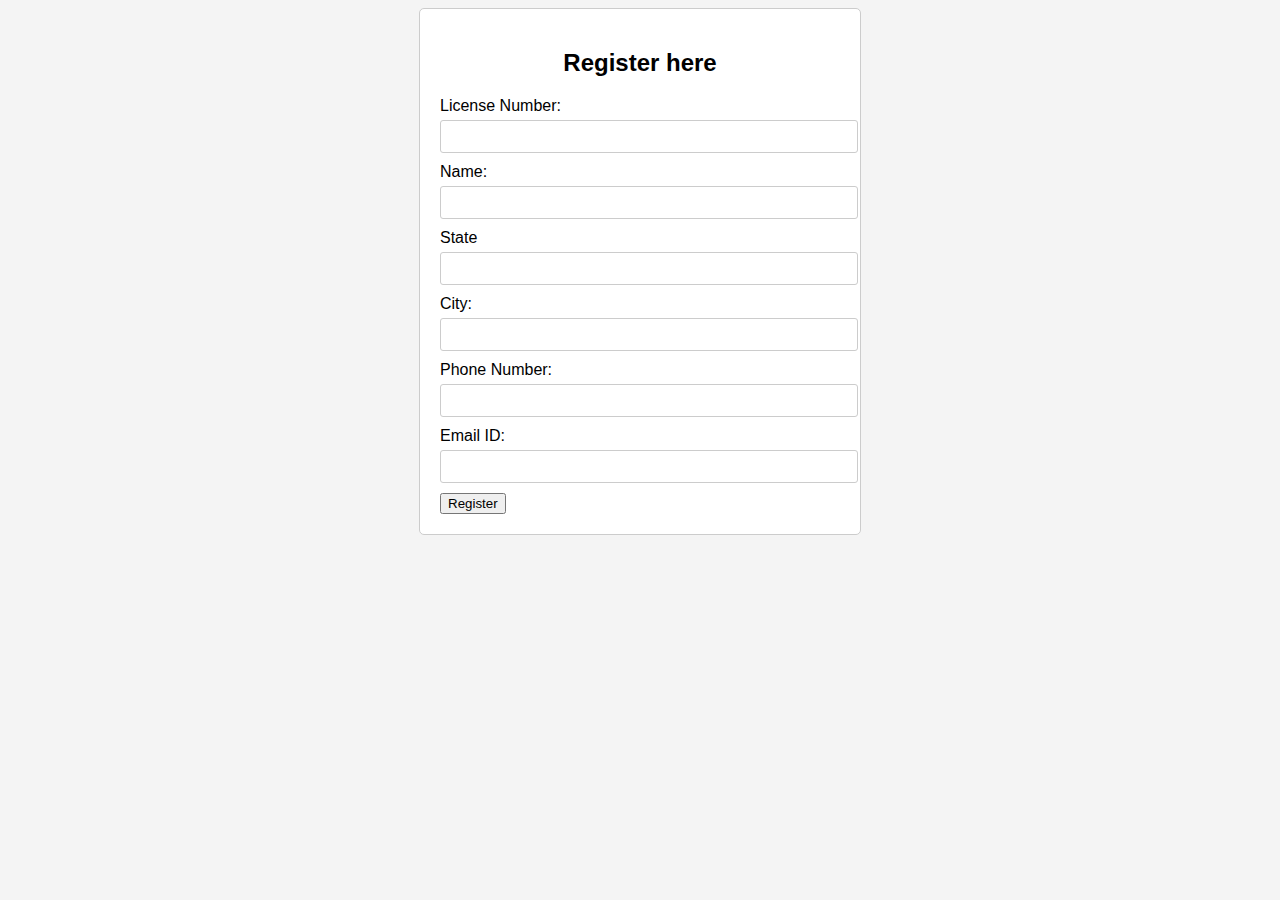
<file: Doctor_Registration/index.html>
<!DOCTYPE html>
<html lang="en">
<head>
    <meta charset="UTF-8">
    <meta name="viewport" content="width=device-width, initial-scale=1.0">
    <title>Register Page</title>
    <link rel="stylesheet" href="index.css">
</head>
<body>
    <div class="container">
        <h2>Register here</h2>
        <form action="#" method="post">
            <label for="licenseNumber">License Number:</label>
            <input type="text" id="licenseNumber" name="licenseNumber" required>

            <label for="name">Name:</label>
            <input type="text" id="name" name="name" required>

            <label for="name">State</label>
            <input type="text" id="name" name="name" required>

            <label for="city">City:</label>
            <input type="text" id="city" name="city" required>

            <label for="phoneNumber">Phone Number:</label>
            <input type="tel" id="phoneNumber" name="phoneNumber" required>

            <label for="email">Email ID:</label>
            <input type="email" id="email" name="email" required>

            <button type="Register">Register</button>
        </form>
    </div>
</body>
</html>
</file>
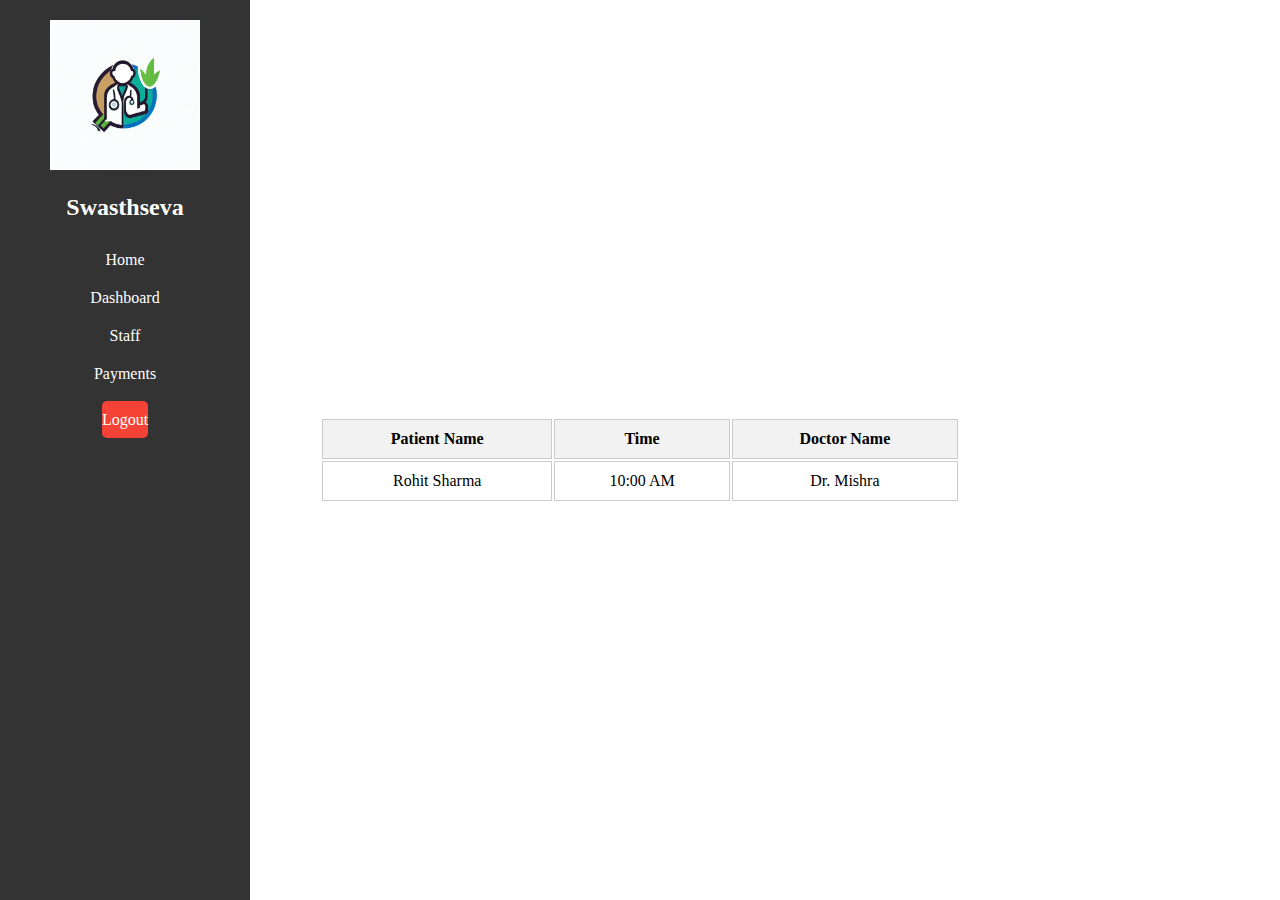
<file: Hospital_landing/Dashboard.html>
<!DOCTYPE html>
<html lang="en">
<head>
    <meta charset="UTF-8">
    <meta name="viewport" content="width=device-width, initial-scale=1.0">
    <link rel="stylesheet" href="main.css">
    <title>Dashboard</title>
    <style>
      
        table {
            width: 60%;
            border-collapse: center;
            margin-top: 20px; 
        } body {
            display: flex;
            justify-content: center;
            align-items: center;
            height: 100vh;
            margin: 0;
        }
        table {
            width: 50%;
            border-collapse: center;
        }
        th, td {
            border: 1px solid #ccc;
            padding: 10px;
            text-align: center;
        }
        th {
            background-color: #f2f2f2;
        }
       
    </style>
</head>
<body>
    <div class="sidebar">
        <div class="logo">
            <img src="logo.jpg" alt="Web logo">
        </div>
        <h2>Swasthseva
        </h2>
        <ul>
            <li><a href="Home.html">Home</a></li>
            <li><a href="Dashboard.html">Dashboard</a></li>
            <li><a href="staff.html">Staff</a></li>
            <li><a href="payments.html">Payments</a></li>
            
        </ul>
        <br>
        <div class="logout">
            <a href="#">Logout</a>
        </div>
    </div>
  
    <table>
        <tr>
            <th>Patient Name</th>
            <th>Time</th>
            <th>Doctor Name</th>
        </tr>
        <tr>
            <td>Rohit Sharma</td>
            <td>10:00 AM</td>
            <td>Dr. Mishra</td>
        </tr>
        
    </table>
</body>
</html>
</file>
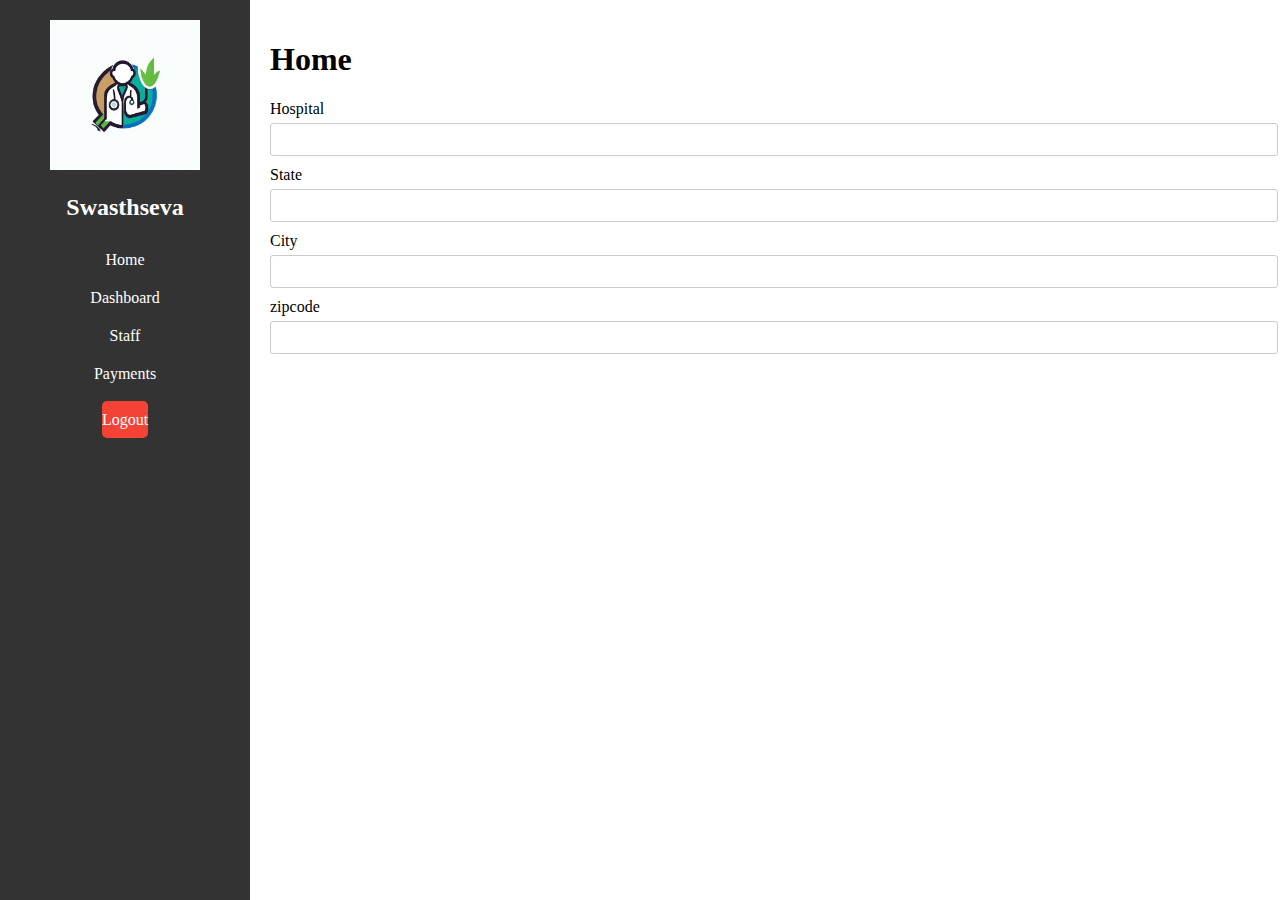
<file: Hospital_landing/Home.html>
<!DOCTYPE html>
<html lang="en">
<head>
    <meta charset="UTF-8">
    <meta name="viewport" content="width=device-width, initial-scale=1.0">
    <link rel="stylesheet" href="main.css">
    <title>Hospital Dashboard</title>
</head>
<body>
    <div class="sidebar">
        <div class="logo">
            <img src="logo.jpg" alt="Web logo">
        </div>
        <h2>Swasthseva
        </h2>
        <ul>
            <li><a href="Home.html">Home</a></li>
            <li><a href="Dashboard.html">Dashboard</a></li>
            <li><a href="staff.html">Staff</a></li>
            <li><a href="payments.html">Payments</a></li>
            
        </ul>
        <br>
        <div class="logout">
            <a href="#">Logout</a>
        </div>
    </div>

    <div class="content">
        <!-- Your main content goes here -->
        <h1>Home</h1>
        <form action="#" method="post">
            <label for="hospitalName">Hospital</label>
            <input type="text" id="hospitalName" name="hospitalName" required>


            <label for="state">State</label>
            <input type="text" id="state" name="Maharashtra" required>
            

            <label for="city">City</label>
            <input type="text" id="city" name="Mumbai" required>

            <label for="zipCode">zipcode</label>
            <input type="text" id="zipCode" name="400210" required>
    </div>
</body>
</html>
</file>
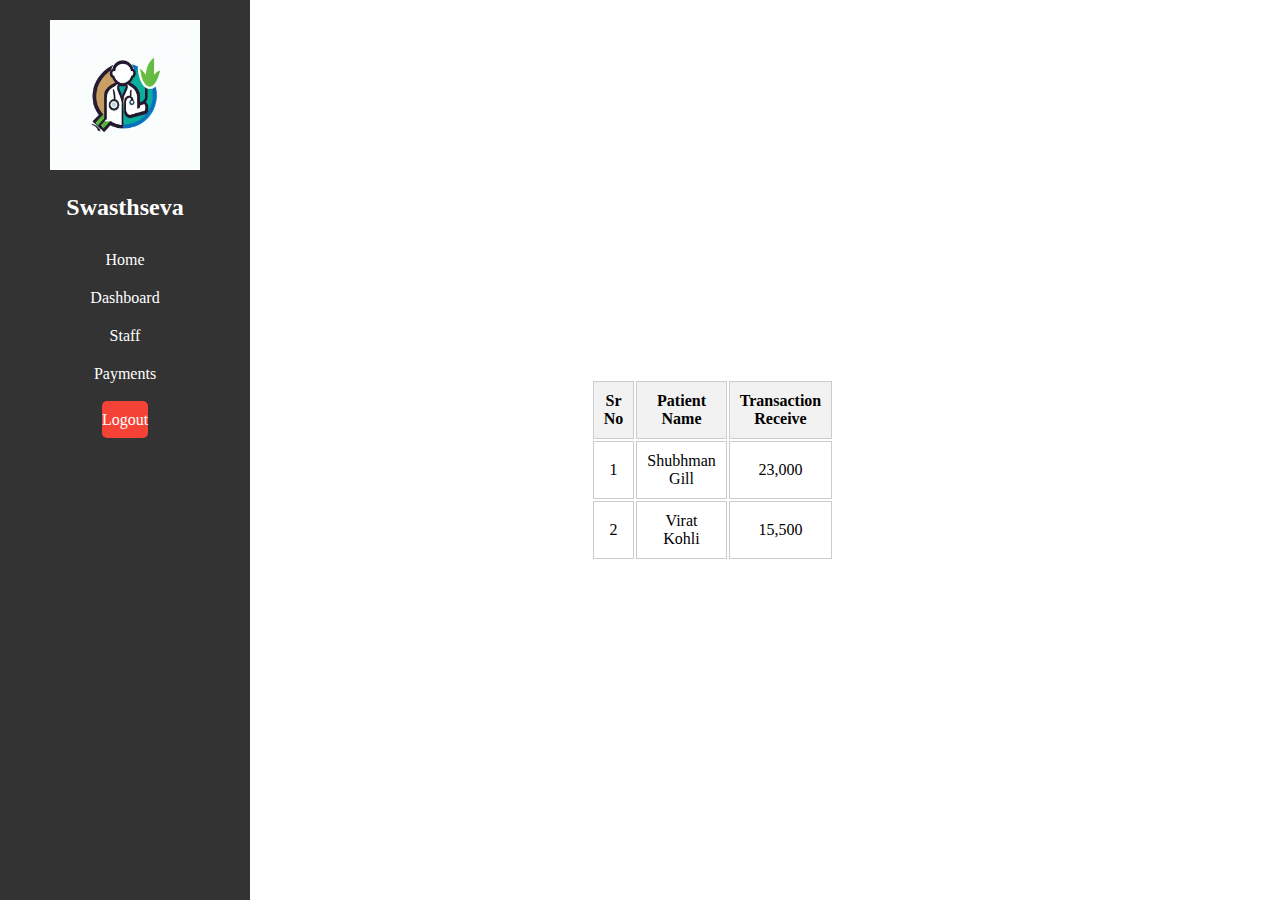
<file: Hospital_landing/payments.html>
<!DOCTYPE html>
<html lang="en">
<head>
    <meta charset="UTF-8">
    <meta name="viewport" content="width=device-width, initial-scale=1.0">
    <link rel="stylesheet" href="main.css">
    <title>Payments</title>
    <style>
      
        table {
            width: 60%;
            border-collapse: center;
            margin-top: 20px; /* Add margin to the top of the table */
        } body {
            display: flex;
            justify-content: center;
            align-items: center;
            height: 100vh;
            margin: 0;
        }
        table {
            width: 50%;
            border-collapse: center;
        }
        th, td {
            border: 1px solid #ccc;
            padding: 10px;
            text-align: center;
        }
        th {
            background-color: #f2f2f2;
        }
       
    </style>
</head>
<body>
    <div class="sidebar">
        <div class="logo">
            <img src="logo.jpg" alt="Web logo">
        </div>
        <h2>Swasthseva
        </h2>
        <ul>
            <li><a href="Home.html">Home</a></li>
            <li><a href="Dashboard.html">Dashboard</a></li>
            <li><a href="staff.html">Staff</a></li>
            <li><a href="payments.html">Payments</a></li>
            
        </ul>
        <br>
        <div class="logout">
            <a href="#">Logout</a>
        </div>
    </div>

    <div class="content">
        <table>
           <table>
            <tr>
                <th>Sr No</th>
                <th>Patient Name</th>
                <th>Transaction Receive</th>
            </tr>
            <tr>
                <td>1</td>
                <td>Shubhman Gill</td>
                <td>23,000</td>
            </tr>
            <tr>
                <td>2</td>
                <td>Virat Kohli</td>
                <td>15,500</td>
            </tr>
            </table>
        </table>
    </div>
</body>
</html>
</file>
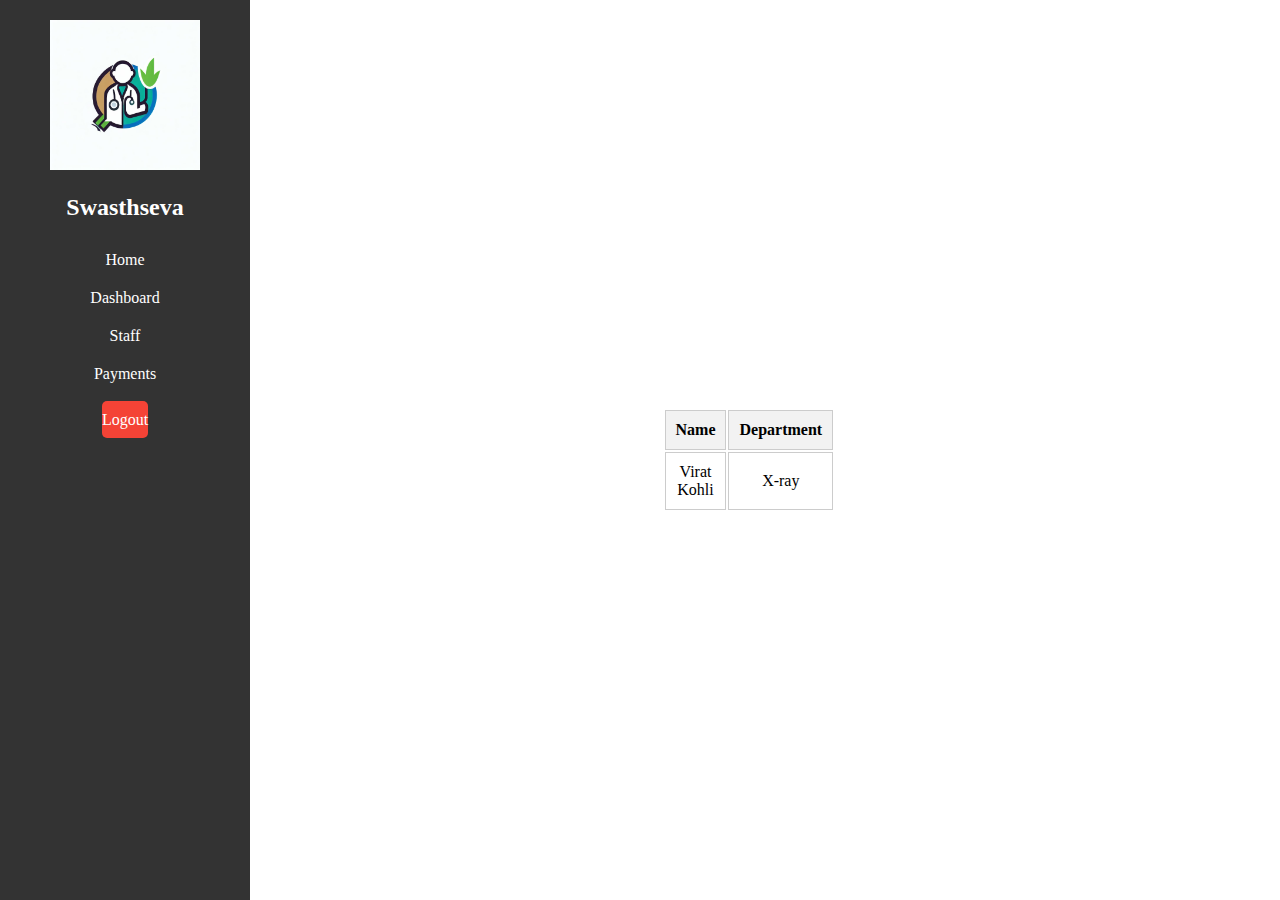
<file: Hospital_landing/staff.html>
<!DOCTYPE html>
<html lang="en">
<head>
    <meta charset="UTF-8">
    <meta name="viewport" content="width=device-width, initial-scale=1.0">
    <link rel="stylesheet" href="main.css">
    <title>Staff</title>
    <style>
      
        table {
            width: 60%;
            border-collapse: center;
            margin-top: 20px; 
        } body {
            display: flex;
            justify-content: center;
            align-items: center;
            height: 100vh;
            margin: 0;
        }
        table {
            width: 50%;
            border-collapse: center;
        }
        th, td {
            border: 1px solid #ccc;
            padding: 10px;
            text-align: center;
        }
        th {
            background-color: #f2f2f2;
        }
       
    </style>
</head>
<body>
    <div class="sidebar">
        <div class="logo">
            <img src="logo.jpg" alt="Web logo">
        </div>
        <h2>Swasthseva
        </h2>
        <ul>
            <li><a href="Home.html">Home</a></li>
            <li><a href="Dashboard.html">Dashboard</a></li>
            <li><a href="staff.html">Staff</a></li>
            <li><a href="payments.html">Payments</a></li>
            
        </ul>
        <br>
        <div class="logout">
            <a href="#">Logout</a>
        </div>
    </div>

    <div class="content">
        <table>
            <tr>
                <th>Name</th>
                <th>Department</th>
            </tr>
            <tr>
                <td>Virat Kohli</td>
                <td>X-ray</td>
            </tr>
        </table>
    </div>
</body>
</html>
</file>
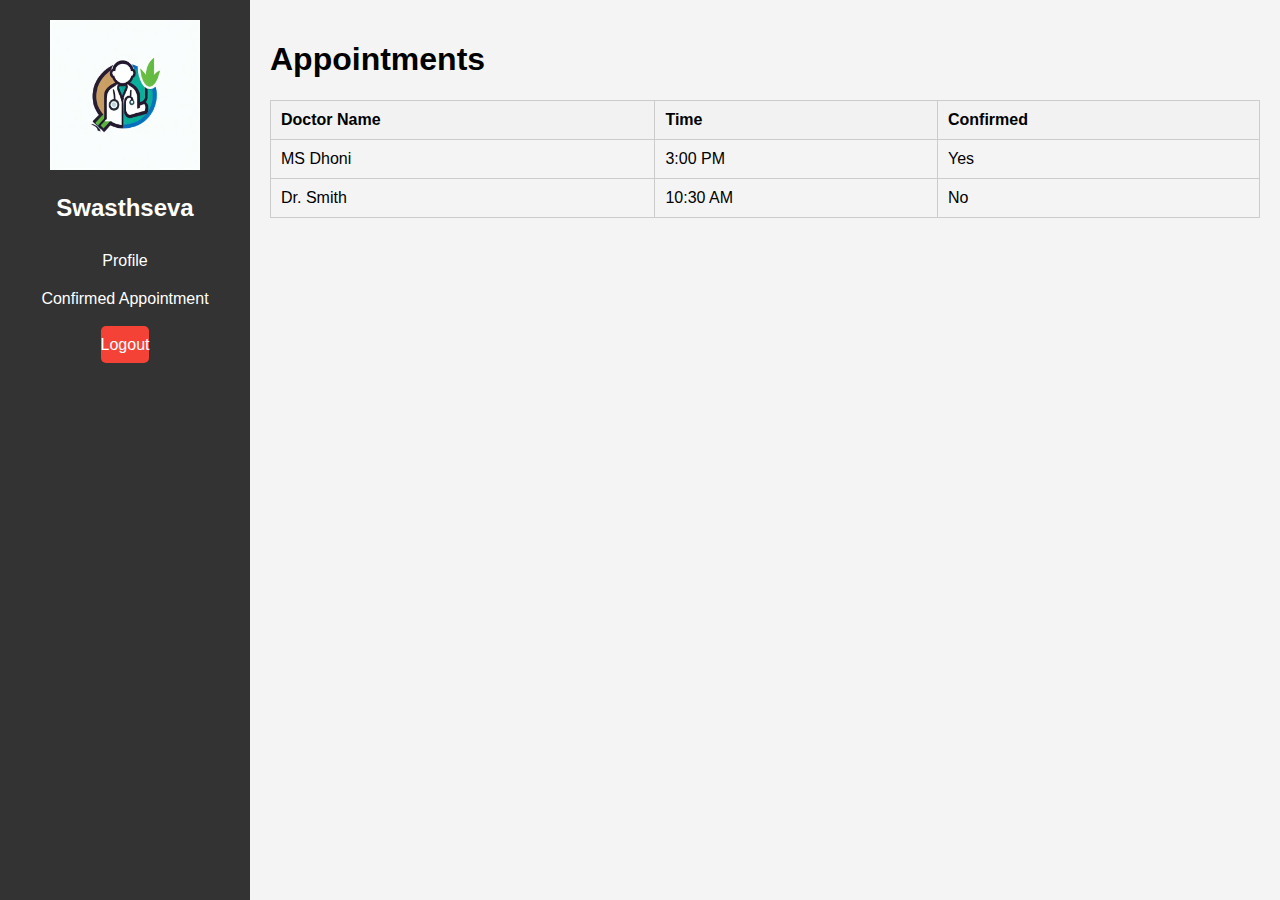
<file: Patient_landing/AppointmentwithDr.html>
<!DOCTYPE html>
<html lang="en">
<head>
    <meta charset="UTF-8">
    <meta name="viewport" content="width=device-width, initial-scale=1.0">
    <link rel="stylesheet" href="index.css">
    <title>Patient landing</title>
    <style>
        body {
            font-family: Arial, sans-serif;
            background-color: #f4f4f4;
        }
        .container {
            max-width: 400px;
            margin: 0 auto;
            padding: 20px;
            background-color: #fff;
            border: 1px solid #ccc;
            border-radius: 5px;
        }
        h2 {
            text-align: center;
        }
        label {
            display: block;
            margin-bottom: 5px;
        }
        input[type="text"],
        select,
        input[type="tel"],
        input[type="email"] {
            width: 100%;
            padding: 8px;
            margin-bottom: 10px;
            border: 1px solid #ccc;
            border-radius: 3px;
        }
        table {
            width: 100%;
            border-collapse: collapse;
            margin-top: 20px;
        }
        th, td {
            border: 1px solid #ccc;
            padding: 10px;
            text-align: left;
        }
        th {
            background-color: #f2f2f2;
        }
    </style>
</head>
<body>
    <div class="sidebar">
        <div class="logo">
            <img src="logo1.jpg" alt="Web logo">
        </div>
        <h2>Swasthseva
        </h2>
        <ul>
            <li><a href="profile.html">Profile</a></li>
            <li><a href="AppointmentwithDr.html">Confirmed Appointment</a></li>
            
        </ul>
        <br>
        <div class="logout">
            <a href="#">Logout</a>
        </div>
    </div>

    <div class="content">
        
        <h1>Appointments</h1>
        <table>
            <tr>
                <th>Doctor Name</th>
                <th>Time</th>
                <th>Confirmed</th>
            </tr>
            <tr>
                <td>MS Dhoni</td>
                <td>3:00 PM</td>
                <td>Yes</td>
            </tr>
            <tr>
                <td>Dr. Smith</td>
                <td>10:30 AM</td>
                <td>No</td>
            </tr>
           
        </table>
        
    </div>
</body>
</html>
</file>
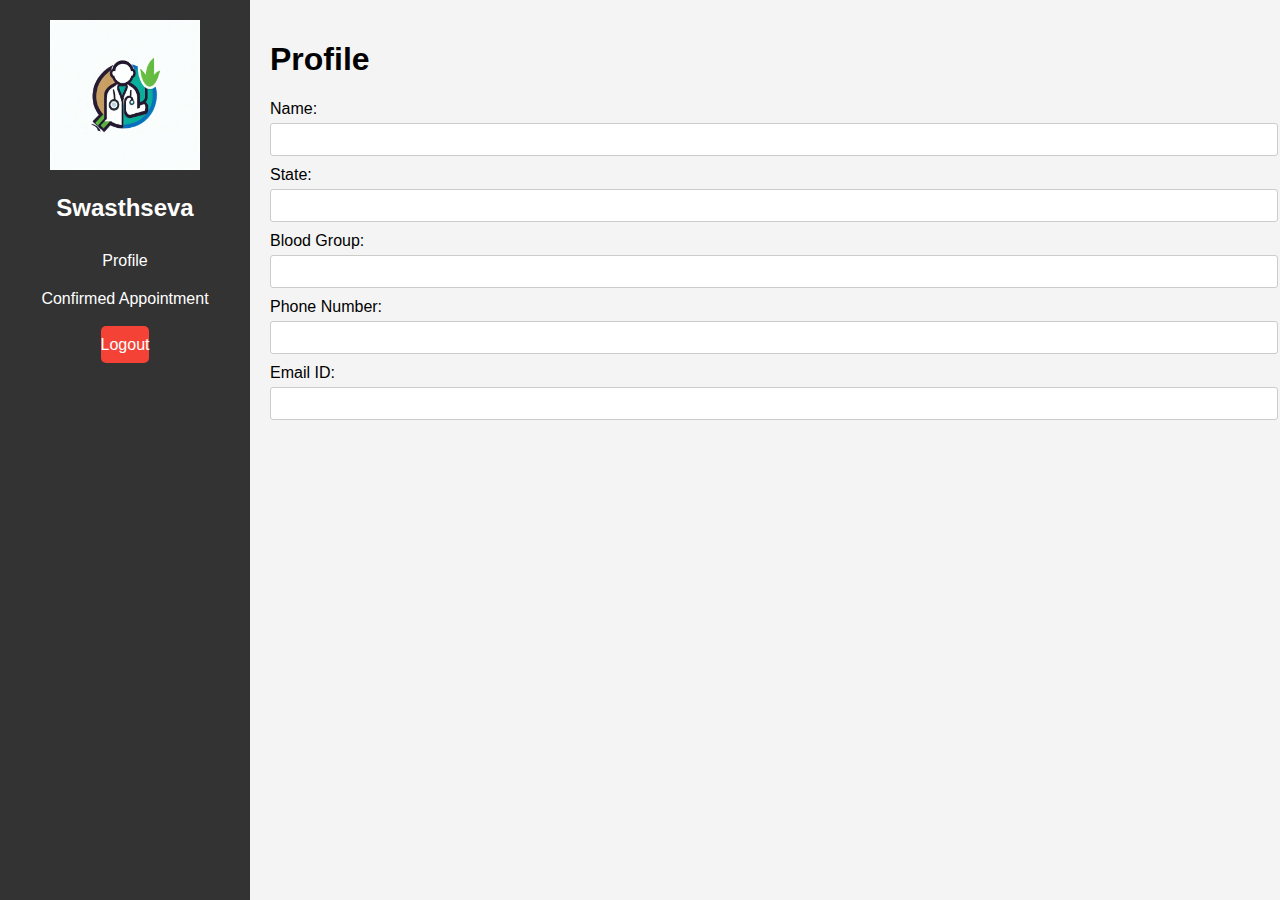
<file: Patient_landing/profile.html>
<!DOCTYPE html>
<html lang="en">
<head>
    <meta charset="UTF-8">
    <meta name="viewport" content="width=device-width, initial-scale=1.0">
    <link rel="stylesheet" href="index.css">
    <title>Hospital Dashboard</title>
    <style>
        body {
            font-family: Arial, sans-serif;
            background-color: #f4f4f4;
        }
        .container {
            max-width: 400px;
            margin: 0 auto;
            padding: 20px;
            background-color: #fff;
            border: 1px solid #ccc;
            border-radius: 5px;
        }
        h2 {
            text-align: center;
        }
        label {
            display: block;
            margin-bottom: 5px;
        }
        input[type="text"],
        select,
        input[type="tel"],
        input[type="email"] {
            width: 100%;
            padding: 8px;
            margin-bottom: 10px;
            border: 1px solid #ccc;
            border-radius: 3px;
        }
        
    </style>
</head>
<body>
    <div class="sidebar">
        <div class="logo">
            <img src="logo1.jpg" alt="Web logo">
        </div>
        <h2>Swasthseva
        </h2>
        <ul>
            <li><a href="profile.html">Profile</a></li>
            <li><a href="AppointmentwithDr.html">Confirmed Appointment</a></li>
            
        </ul>
        <br>
        <div class="logout">
            <a href="#">Logout</a>
        </div>
    </div>

    <div class="content">
        
        <h1>Profile</h1>
        <form action="#" method="post">
            <label for="name">Name:</label>
            <input type="text" id="name" name="name" required>

            <label for="state">State:</label>
            <input type="text" id="name" name="state" required>

            <label for="bloodGroup">Blood Group:</label>
            <input type="text" id="bloodGroup" name="bloodGroup" required>

            <label for="phoneNumber">Phone Number:</label>
            <input type="tel" id="phoneNumber" name="phoneNumber" required>

            <label for="email">Email ID:</label>
            <input type="email" id="email" name="email" required>
        </form>
        
    </div>
</body>
</html>
</file>
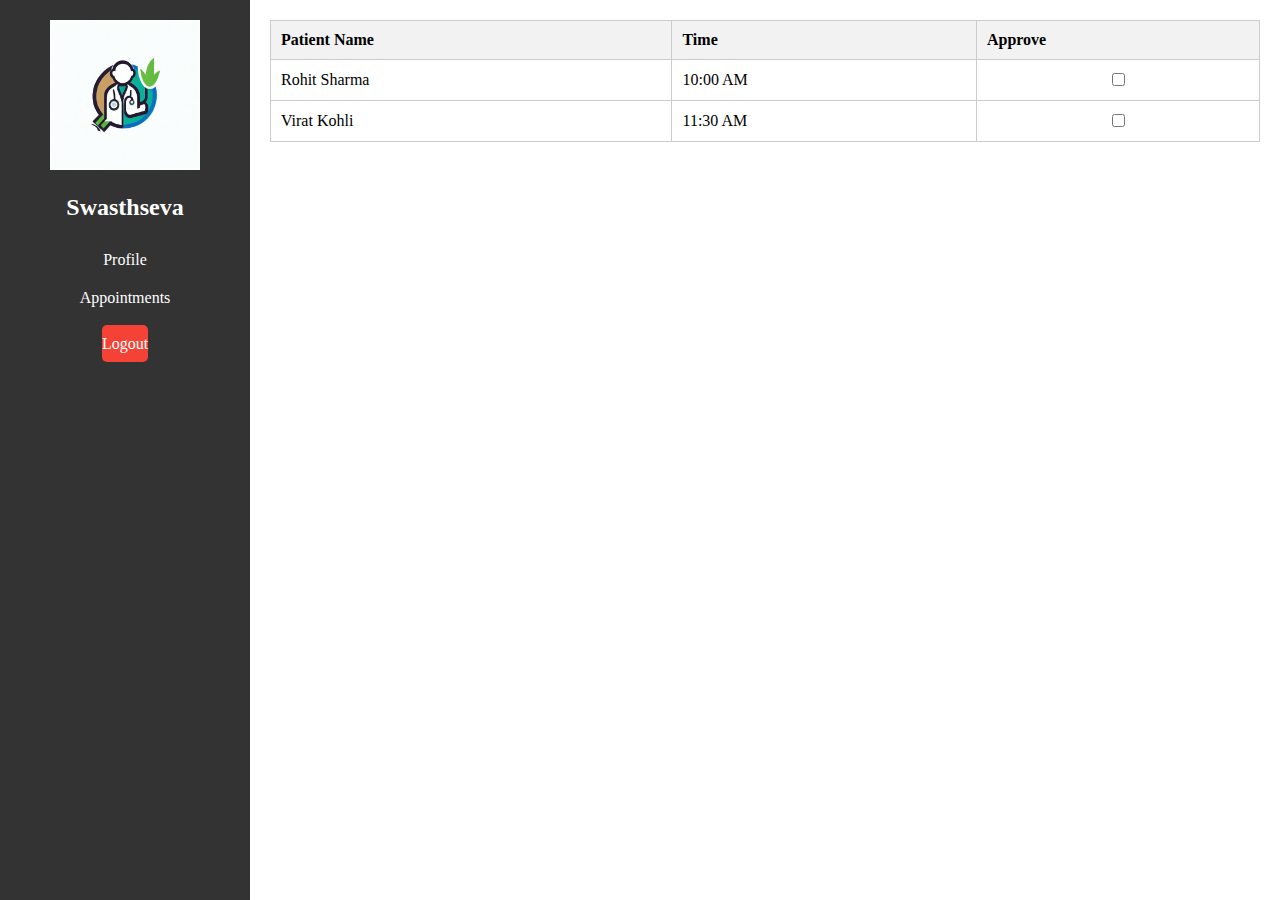
<file: Private_Doctor_landing/appointments.html>
<!DOCTYPE html>
<html lang="en">
<head>
    <meta charset="UTF-8">
    <meta name="viewport" content="width=device-width, initial-scale=1.0">
    <link rel="stylesheet" href="pdl.css">
    <title>Appointments</title>
    <style>
        table {
            width: 100%;
            border-collapse: collapse;
        }
        th, td {
            border: 1px solid #ccc;
            padding: 10px;
            text-align: left;
        }
        th {
            background-color: #f2f2f2;
        }
        .checkbox-cell {
            text-align: center;
        }
    </style>
</head>
<body>
    <div class="sidebar">
        <div class="logo">
            <img src="logo1.jpg" alt="Web logo">
        </div>
        <h2>Swasthseva
        </h2>
        <ul>
            <li><a href="profile.html">Profile</a></li>
            <li><a href="appointments.html">Appointments</a></li>
            
        </ul>
        <br>
        <div class="logout">
            <a href="#">Logout</a>
        </div>
    </div>



    <div class="content">
        
        <table>
            <tr>
                <th>Patient Name</th>
                <th>Time</th>
                <th>Approve</th>
            </tr>
            <tr>
                <td>Rohit Sharma</td>
                <td>10:00 AM</td>
                <td class="checkbox-cell"><input type="checkbox"></td>
            </tr>
            <tr>
                <td>Virat Kohli</td>
                <td>11:30 AM</td>
                <td class="checkbox-cell"><input type="checkbox"></td>
            </tr>
            <!-- Add more rows as needed -->
        </table>
       
    </div>
</body>
</html>
</file>
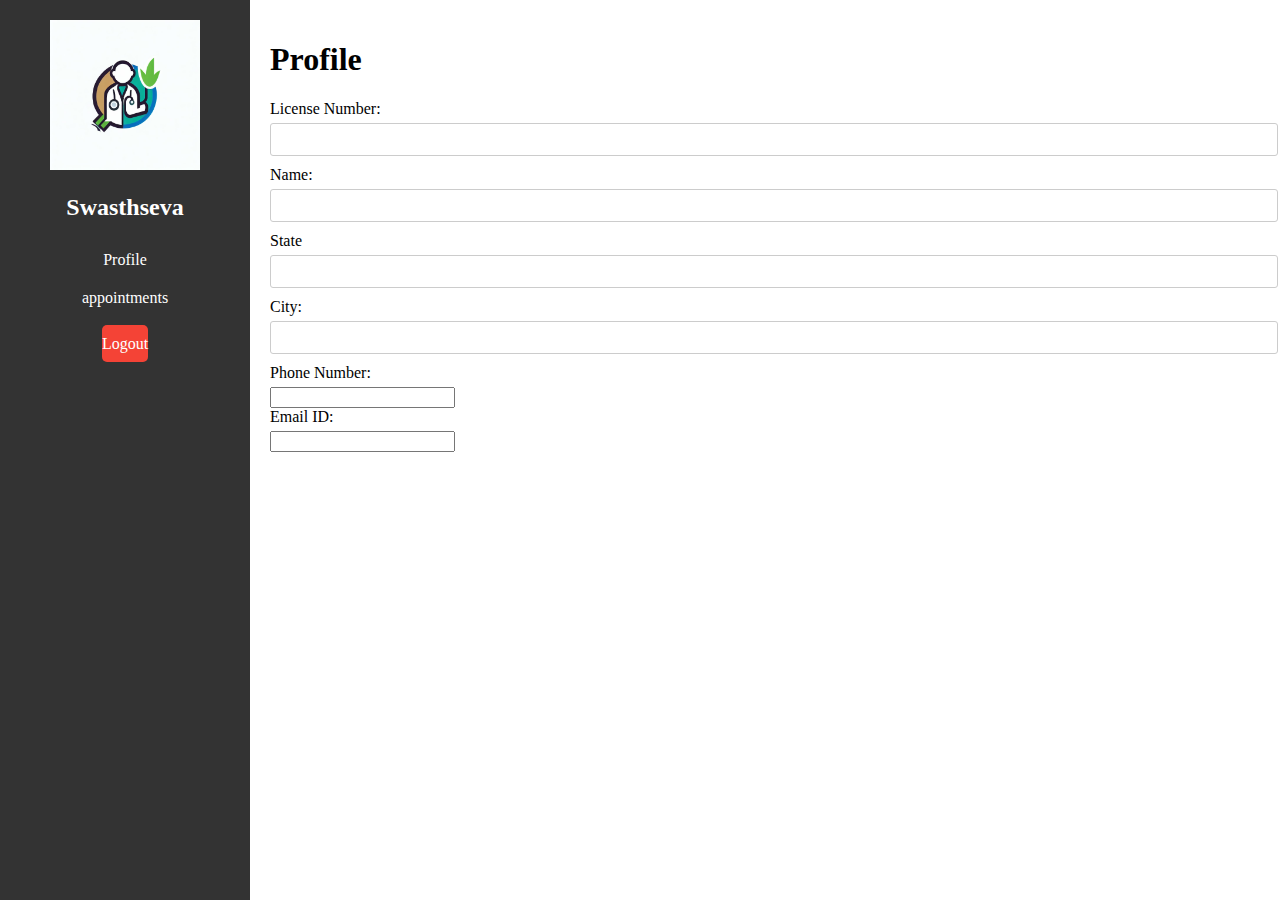
<file: Private_Doctor_landing/profile.html>
<!DOCTYPE html>
<html lang="en">
<head>
    <meta charset="UTF-8">
    <meta name="viewport" content="width=device-width, initial-scale=1.0">
    <link rel="stylesheet" href="pdl.css">
    <title>Patient Profile</title>
</head>
<body>
    <div class="sidebar">
        <div class="logo">
            <img src="logo1.jpg" alt="Web logo">
        </div>
        <h2>Swasthseva</h2>
        <ul>
            <li><a href="profile.html">Profile</a></li>
            <li><a href="appointments.html">appointments</a></li>
        </ul>
        <br>
        <div class="logout">
            <a href="#">Logout</a>
        </div>
    </div>

    <div class="content">
        
        <h1>Profile</h1>
        <form action="#" method="post">
            <label for="licenseNumber">License Number:</label>
            <input type="text" id="licenseNumber" name="licenseNumber" required>

            <label for="name">Name:</label>
            <input type="text" id="name" name="name" required>

            <label for="name">State</label>
            <input type="text" id="name" name="name" required>

            <label for="city">City:</label>
            <input type="text" id="city" name="city" required>

            <label for="phoneNumber">Phone Number:</label>
            <input type="tel" id="phoneNumber" name="phoneNumber" required>

            <label for="email">Email ID:</label>
            <input type="email" id="email" name="email" required>
       
    </div>
</body>
</html>
</file>
<file: Doctor_Registration/index.css>
body {
    font-family: Arial, sans-serif;
    background-color: #f4f4f4;
}
.container {
    max-width: 400px;
    margin: 0 auto;
    padding: 20px;
    background-color: #fff;
    border: 1px solid #ccc;
    border-radius: 5px;
}
h2 {
    text-align: center;
}
label {
    display: block;
    margin-bottom: 5px;
}
input[type="text"],
input[type="tel"],
input[type="email"] {
    width: 100%;
    padding: 8px;
    margin-bottom: 10px;
    border: 1px solid #ccc;
    border-radius: 3px;
}
button[type="submit"] {
    background-color: #007bff;
    color: #fff;
    border: none;
    padding: 10px 20px;
    border-radius: 3px;
    cursor: pointer;
}
button[type="submit"]:hover {
    background-color: #0056b3;
}
</file>
<file: Hospital_landing/main.css>
body, ul {
    margin: 0;
    padding: 0;
}

.logo {
    text-align: center;
}

.logo img {
    width: 150px;
    height: auto; 
}
.sidebar {
    height: 100%;
    width: 250px;
    position: fixed;
    top: 0;
    left: 0;
    background-color: #333;
    padding-top: 20px;
}

.sidebar h2 {
    color: white;
    text-align: center;
}

.sidebar ul {
    list-style-type: none;
    padding: 0;
}

.sidebar ul li {
    padding: 10px 0;
    text-align: center;
}

.sidebar ul li a {
    text-decoration: none;
    color: white;
    display: block;
    transition: 0.3s;
}

.sidebar ul li a:hover {
    background-color: #555;
}

.logout {
    position: center;
    text-align: center;
}

.logout a {
    text-decoration: none;
    color: white;
    background-color: #f44336;
    padding: 10px 0px;
    border-radius: 5px;
}

.logout a:hover {
    background-color: #d32f2f;
}
.content {
    margin-left: 250px;
    padding: 20px;
}
label {
    display: block;
    margin-bottom: 5px;
}
input[type="text"] {
    width: 100%;
    padding: 8px;
    margin-bottom: 10px;
    border: 1px solid #ccc;
    border-radius: 3px;
}
select {
    width: 100%;
    padding: 8px;
    margin-bottom: 10px;
    border: 1px solid #ccc;
    border-radius: 3px;
}
</file>
<file: Patient_landing/index.css>
body, ul {
    margin: 0;
    padding: 0;
}

.logo {
    text-align: center;
}

.logo img {
    width: 150px;
    height: auto; 
}
.sidebar {
    height: 100%;
    width: 250px;
    position: fixed;
    top: 0;
    left: 0;
    background-color: #333;
    padding-top: 20px;
}

.sidebar h2 {
    color: white;
    text-align: center;
}

.sidebar ul {
    list-style-type: none;
    padding: 0;
}

.sidebar ul li {
    padding: 10px 0;
    text-align: center;
}

.sidebar ul li a {
    text-decoration: none;
    color: white;
    display: block;
    transition: 0.3s;
}

.sidebar ul li a:hover {
    background-color: #555;
}

.logout {
    position: center;
    text-align: center;
}

.logout a {
    text-decoration: none;
    color: white;
    background-color: #f44336;
    padding: 10px 0px;
    border-radius: 5px;
}

.logout a:hover {
    background-color: #d32f2f;
}
.content {
    margin-left: 250px;
    padding: 20px;
}
</file>
<file: Private_Doctor_landing/pdl.css>
body, ul {
    margin: 0;
    padding: 0;
}
/* Style the logo */
.logo {
    text-align: center;
}

.logo img {
    width: 150px;
    height: auto; 
}
.sidebar {
    height: 100%;
    width: 250px;
    position: fixed;
    top: 0;
    left: 0;
    background-color: #333;
    padding-top: 20px;
}

.sidebar h2 {
    color: white;
    text-align: center;
}

.sidebar ul {
    list-style-type: none;
    padding: 0;
}

.sidebar ul li {
    padding: 10px 0;
    text-align: center;
}

.sidebar ul li a {
    text-decoration: none;
    color: white;
    display: block;
    transition: 0.3s;
}

.sidebar ul li a:hover {
    background-color: #555;
}
.logout {
    position: center;
    text-align: center;
}

.logout a {
    text-decoration: none;
    color: white;
    background-color: #f44336;
    padding: 10px 0px;
    border-radius: 5px;
}

.logout a:hover {
    background-color: #d32f2f;
}
.content {
    margin-left: 250px;
    padding: 20px;
}
label {
    display: block;
    margin-bottom: 5px;
}
input[type="text"] {
    width: 100%;
    padding: 8px;
    margin-bottom: 10px;
    border: 1px solid #ccc;
    border-radius: 3px;
}
select {
    width: 100%;
    padding: 8px;
    margin-bottom: 10px;
    border: 1px solid #ccc;
    border-radius: 3px;
}
</file>
